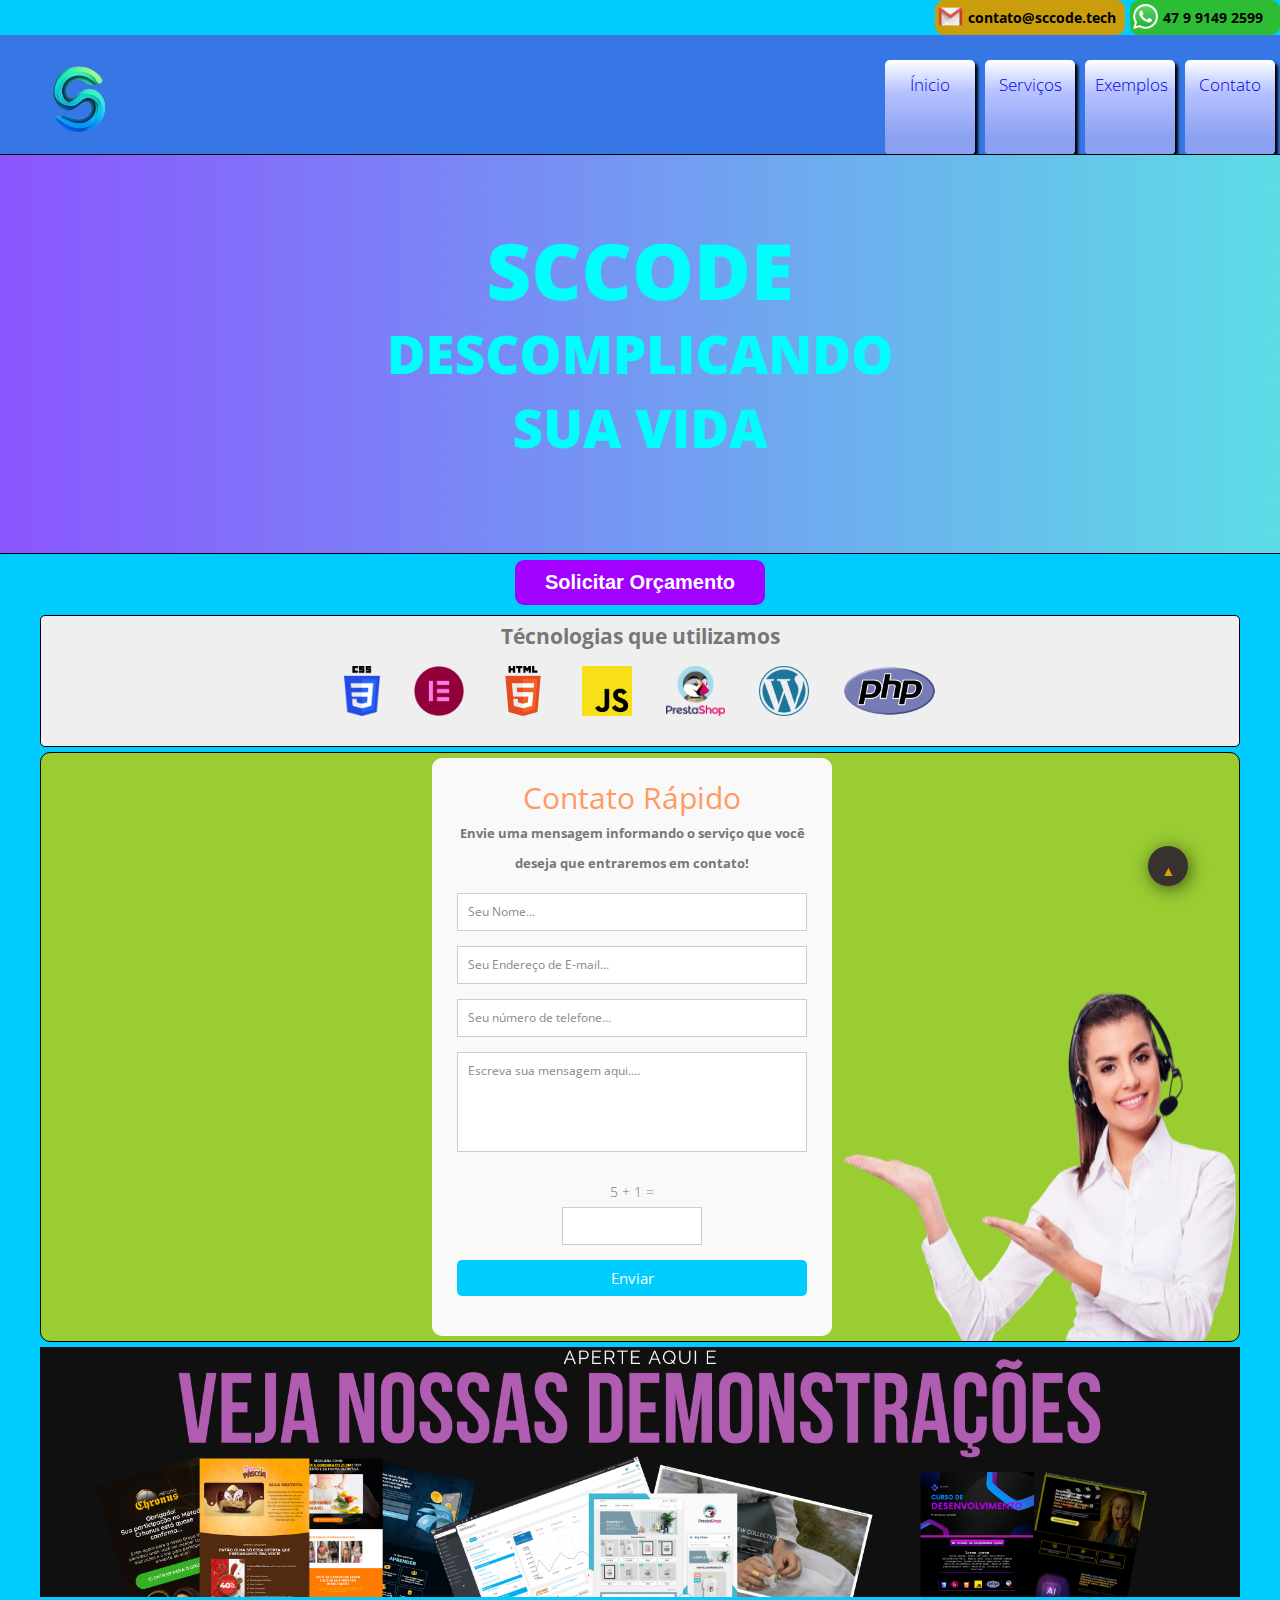
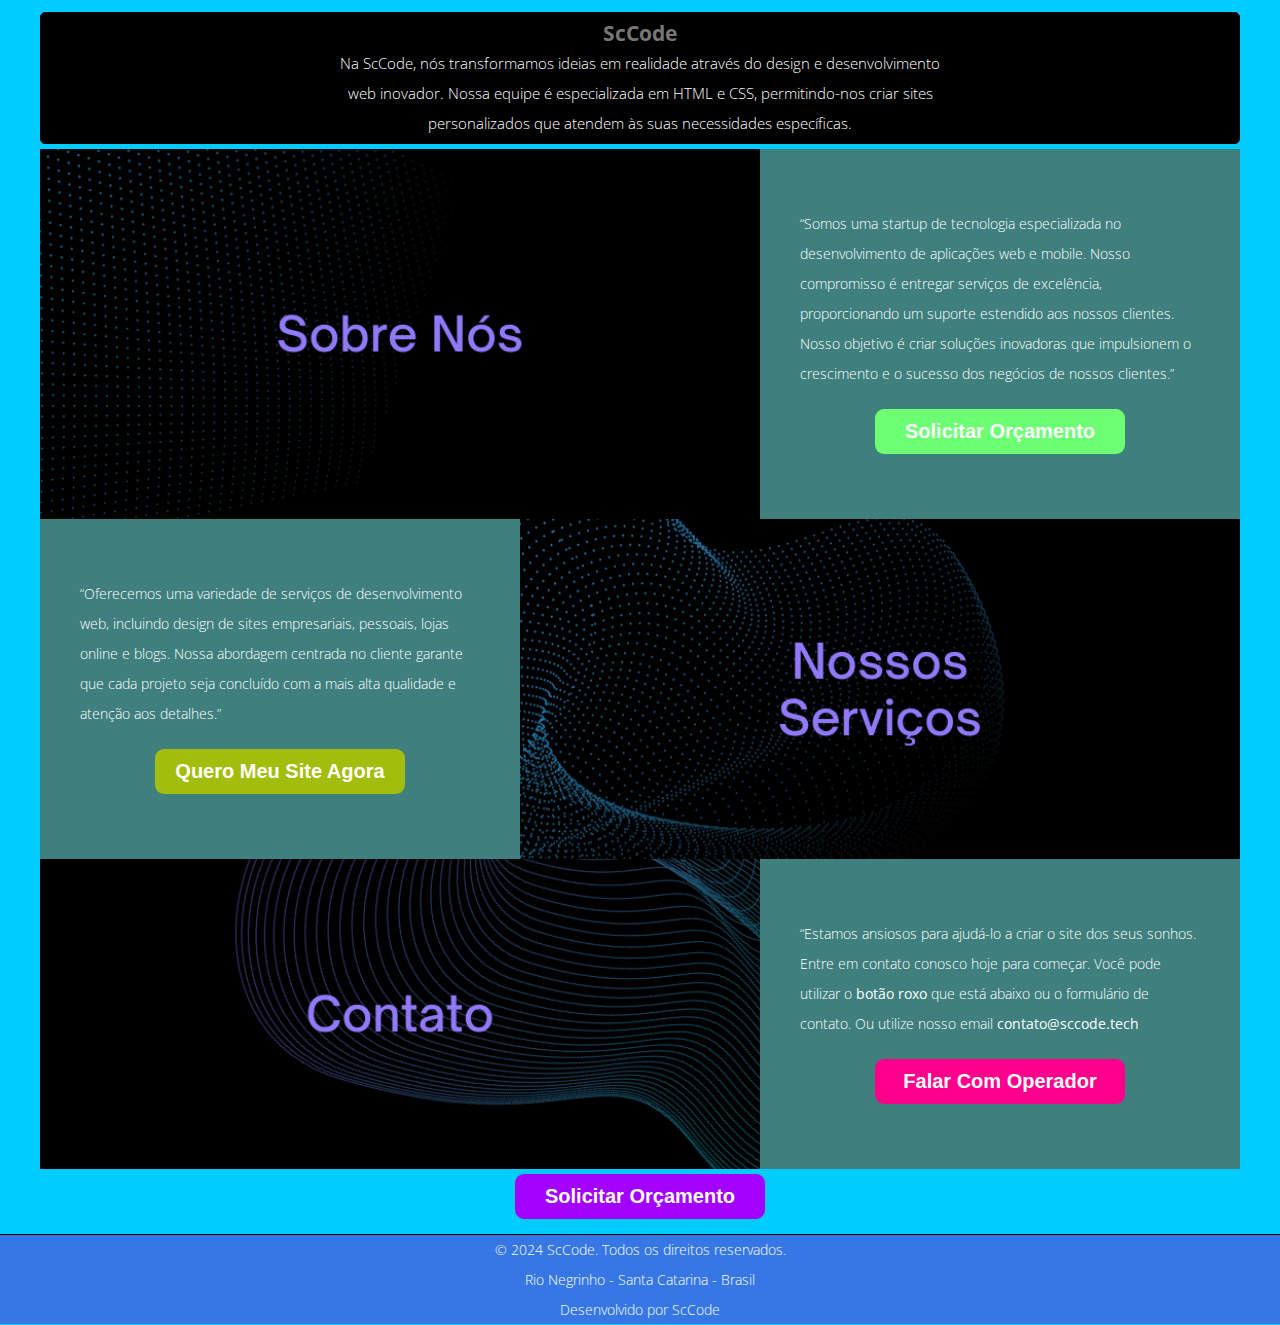
<file: index.html>
<!DOCTYPE html>
<html lang="en">
<head>
    <meta charset="UTF-8">
    <meta name="viewport" content="width=device-width, initial-scale=1.0">
    <meta name="description" content="ScCode - Oferecemos serviços de desenvolvimento web de alta qualidade.">
    <meta name="keywords" content="ScCode, Desenvolvimento Web, HTML, CSS, Aplicações Web, Aplicações Mobile, Design de Sites, Criação de Sites, Desenvolvimento de Software, Tecnologia, Startup, Programação, Web Design, Mobile Design, UX, UI">
    <meta name="author" content="ScCode">
    <link rel="icon" type="image/x-icon" href="favicon.ico">
    <link rel="apple-touch-icon" sizes="180x180" href="apple-touch-icon.png">
    <link rel="icon" type="image/png" sizes="32x32" href="favicon-32x32.png">
    <link rel="icon" type="image/png" sizes="16x16" href="favicon-16x16.png">
    <link rel="manifest" href="site.webmanifest">
    <link rel="stylesheet" href="css/style.css">
    <script src='https://www.google.com/recaptcha/api.js'></script>
    <title>ScCode - Descomplicando a Sua Vida.</title>
</head>
<body>
    <div class="phone">
        <a href="#"><img src="img/wicon.png" alt="whatsapp-icon"></a>
        <p>47 9 9149 2599</p>
    </div>

    <div class="email-header">
        <a href="malito:contato@sccode.tech"><img src="img/gmail.png" alt="email"></a>
        <p>contato@sccode.tech</p>
    </div>

    <div class="clear"></div>

    <header>
        <div class="logo">
            <img src="img/logo.png" alt="">
        </div>


           
        <button class="hamburger">
            <p>Menu</p>
            <span></span>
        </button>
            
        <section class="menu">
            <ul>
                <a href="index.html"><li>Ínicio</li></a>
                <a href="servicos.html"><li>Serviços</li></a>
                <a href="exemplos.html"><li>Exemplos</li></a>
                <a href="contato.html"><li>Contato</li></a>
            </ul>
        </section>

    </header>

<div class="carousel">
    <input type="radio" name="carousel" id="slide1" checked>
    <input type="radio" name="carousel" id="slide2">
    <input type="radio" name="carousel" id="slide3">
    <div class="slides">
        <div class="slide">
        <img src="img/1.png" alt="Slide 1">
        </div>
        <div class="slide">
        <img src="img/2.png" alt="Slide 2">
        </div>
        <div class="slide">
        <img src="img/3.png" alt="Slide 3">
        </div>
        <div class="slide">
        <img src="img/4.png" alt="Slide 3">
        </div>
    </div>
</div>

    <div class="btn-chamada">
        <button onclick="openChat()">Solicitar Orçamento</button>
    </div>

    <section class="corpo" style="background-color: #efefef;">

        <h2>Técnologias que utilizamos</h2>
            <img src="img/css3.png" alt="">
            <img src="img/elementor.png" alt="">
            <img src="img/html5.png" alt="">
            <img src="img/java.png" alt="">
            <img src="img/prestashop.png" alt="">
            <img src="img/word.png" alt="">
            <img src="img/php.png" alt="">

    </section>

<div class="contato-inicio">

    <div class="container-form">  
        <form id="contact" action="send.php" method="post">
        <h3>Contato Rápido</h3>
        <h4>Envie uma mensagem informando o serviço que você deseja que entraremos em contato!</h4>
        <fieldset>
            <input placeholder="Seu Nome..." type="text" tabindex="1" name="nome" required>
        </fieldset>
        <fieldset>
            <input placeholder="Seu Endereço de E-mail..." type="email" tabindex="2" name="email" required>
        </fieldset>
        <fieldset>
            <input placeholder="Seu número de telefone..." type="number" tabindex="3" name="telefone" required>
        </fieldset>
        <fieldset>
            <textarea placeholder="Escreva sua mensagem aqui...." tabindex="5" name="mensagem" required></textarea>
        </fieldset>
        <fieldset>
            <div class="captcha">
                <label id="captcha"></label>
                <input type="text" id="captchaResponse" required>
            </div>
        </fieldset>
        <fieldset>
            <button name="submit" type="submit" id="contact-submit" data-submit="...Sending">Enviar</button>
        </fieldset>
        </form>
    </div>

    <img src="img/atendente.png" alt="">
</div>

<div class="demo">
    <a href="exemplos.html"><img src="img/demo.png" alt="demonstração"></a>
</div>

    <section class="corpo">

        <h2>ScCode</h2>
        <p>Na ScCode, nós transformamos ideias em realidade através do design e desenvolvimento web inovador. Nossa equipe é especializada em HTML e CSS, permitindo-nos criar sites personalizados que atendem às suas necessidades específicas.</p>

    </section>

    <section class="mosaico">
    <div class="container">

        <div class="flex-mosaico">
            <div style="background-image: url(img/mosaico1.png);" class="item-1-mosaico"></div><!--item-1-mosaico-->
            <div class="item-2-mosaico">
                <p>“Somos uma startup de tecnologia especializada no desenvolvimento de aplicações web e mobile. Nosso compromisso é entregar serviços de excelência, proporcionando um suporte estendido aos nossos clientes. Nosso objetivo é criar soluções inovadoras que impulsionem o crescimento e o sucesso dos negócios de nossos clientes.”</p>
                <div class="btn-chamada">
                    <button onclick="openChat()" style="background-color: #6dff74;">Solicitar Orçamento</button>
                </div>
            </div><!--item-2-mosaico-->
        </div><!--flex-mosaico-->

        <div class="flex-mosaico">
            <div id="item1" style="background-image: url(img/mosaico2.png); order: 2;" class="item-1-mosaico"></div><!--item-1-mosaico-->
            <div class="item-2-mosaico">
                <p>“Oferecemos uma variedade de serviços de desenvolvimento web, incluindo design de sites empresariais, pessoais, lojas online e blogs. Nossa abordagem centrada no cliente garante que cada projeto seja concluído com a mais alta qualidade e atenção aos detalhes.”</p>
                <div class="btn-chamada">
                    <button onclick="openChat()" style="background-color: #a2bd0c;">Quero Meu Site Agora</button>
                </div>
            </div><!--item-2-mosaico-->
        </div><!--flex-mosaico-->

        <div class="flex-mosaico">
            <div style="background-image: url(img/mosaico3.png);" class="item-1-mosaico"></div><!--item-1-mosaico-->
            <div class="item-2-mosaico">
                <p>“Estamos ansiosos para ajudá-lo a criar o site dos seus sonhos. Entre em contato conosco hoje para começar. Você pode utilizar o <b>botão roxo</b> que está abaixo ou o formulário de contato. Ou utilize nosso email <b>contato@sccode.tech</b></p>
                <div class="btn-chamada">
                    <button onclick="openChat()" style="background-color: #ff008c;">Falar Com Operador</button>
                </div>
            </div><!--item-2-mosaico-->
        </div><!--flex-mosaico-->

    </div><!--container-->
</section><!--mosaico-->

<div class="btn-chamada">
    <button onclick="openChat()">Solicitar Orçamento</button>
</div>

  <div class="back-to-top" href="#"></div>

<footer>
    <div class="copy">
    <p>&copy; 2024 ScCode. Todos os direitos reservados.</p>
    <p>Rio Negrinho - Santa Catarina - Brasil</p>
    <p>Desenvolvido por ScCode</p>
    </div>
</footer>


<script src="https://ajax.googleapis.com/ajax/libs/jquery/3.5.1/jquery.min.js"></script>
<script src="js/script.js"></script>
<script>
    window.Papercups = {
      config: {
        token: "816b54f7-11a0-4f55-b4f2-8602f5b759c9",
        inbox: "f0d7318a-9dc0-4cee-be99-26ea21f1b26b",
        title: "Bem vindo a ScCode",
        subtitle: "Por favor, digite sua mensagem aqui que em breve um operador irá te responder. 😊",
        primaryColor: "#ff6900",
        greeting: "Olá, se você quer ter seu e-commerce ou um site para sua empresa ou pessoal, veio ao lugar certo, diga para gente o que deseja que em seguida responderemos.",
        newMessagePlaceholder: "Inicie a conversa...",
        showAgentAvailability: false,
        agentAvailableText: "We're online right now!",
        agentUnavailableText: "We're away at the moment.",
        requireEmailUpfront: false,
        iconVariant: "outlined",
        baseUrl: "https://app.papercups.io"
        // Optionally include data about your customer here to identify them
        // customer: {
        //   name: __CUSTOMER__.name,
        //   email: __CUSTOMER__.email,
        //   external_id: __CUSTOMER__.id,
        //   metadata: {
        //     plan: "premium"
        //   }
        // }
      },
    };
    </script>
    <script
      type="text/javascript"
      async
      defer
      src="https://app.papercups.io/widget.js"
    ></script>
</body>
</html>
</file>
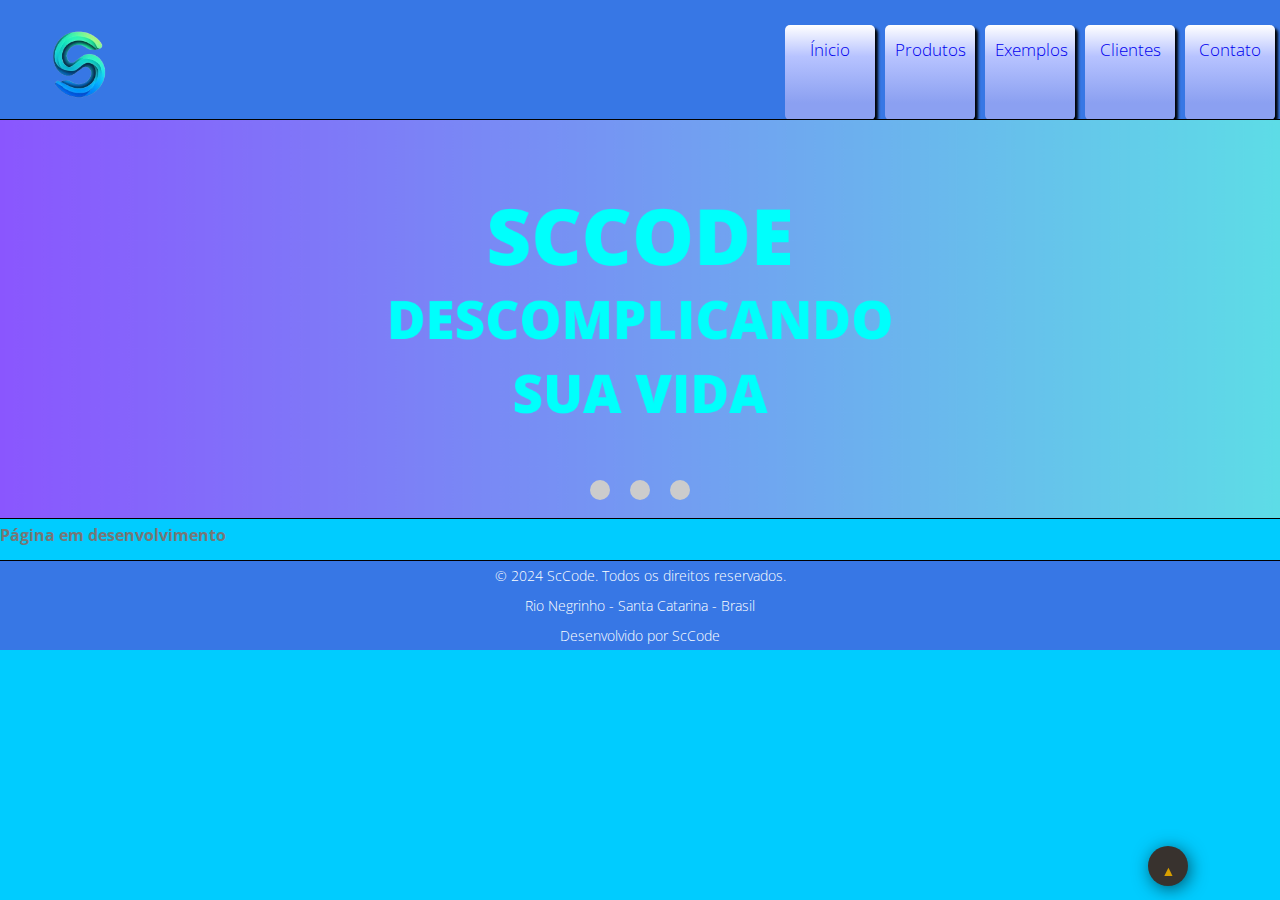
<file: clientes.html>
<!DOCTYPE html>
<html lang="en">
<head>
    <meta charset="UTF-8">
    <meta name="viewport" content="width=device-width, initial-scale=1.0">
    <meta name="description" content="ScCode - Oferecemos serviços de desenvolvimento web de alta qualidade.">
    <meta name="keywords" content="ScCode, Desenvolvimento Web, HTML, CSS, Aplicações Web, Aplicações Mobile, Design de Sites, Criação de Sites, Desenvolvimento de Software, Tecnologia, Startup, Programação, Web Design, Mobile Design, UX, UI">
    <meta name="author" content="ScCode">
    <link rel="icon" type="image/x-icon" href="favicon.ico">
    <link rel="apple-touch-icon" sizes="180x180" href="apple-touch-icon.png">
    <link rel="icon" type="image/png" sizes="32x32" href="favicon-32x32.png">
    <link rel="icon" type="image/png" sizes="16x16" href="favicon-16x16.png">
    <link rel="manifest" href="site.webmanifest">
    <link rel="stylesheet" href="css/style.css">
    <link rel="stylesheet" href="css/style.css">
    <title>ScCode - Descomplicando a Sua Vida.</title>
</head>
<body>

    <header>
        <div class="logo">
            <img src="img/logo.png" alt="">
        </div>
           
        <button class="hamburger">
            <span></span>
        </button>
            
        <section class="menu">
            <ul>
                <a href="index.html"><li>Ínicio</li></a>
                <a href="produtos.html"><li>Produtos</li></a>
                <a href="exemplos.html"><li>Exemplos</li></a>
                <a href="clientes.html"><li>Clientes</li></a>
                <a href="contato.html"><li>Contato</li></a>
            </ul>
        </section>

    </header>

<div class="carousel">
    <input type="radio" name="carousel" id="slide1" checked>
    <input type="radio" name="carousel" id="slide2">
    <input type="radio" name="carousel" id="slide3">
    <div class="slides">
        <div class="slide">
        <img src="img/1.png" alt="Slide 1">
        </div>
        <div class="slide">
        <img src="img/2.png" alt="Slide 2">
        </div>
        <div class="slide">
        <img src="img/3.png" alt="Slide 3">
        </div>
    </div>
    <div class="navigation">
        <label for="slide1"></label>
        <label for="slide2"></label>
        <label for="slide3"></label>
    </div>
    </div>

    <h3>Página em desenvolvimento</h3>

  <div class="back-to-top" href="#"></div>

<footer>
    <div class="copy">
    <p>&copy; 2024 ScCode. Todos os direitos reservados.</p>
    <p>Rio Negrinho - Santa Catarina - Brasil</p>
    <p>Desenvolvido por ScCode</p>
    </div>
</footer>

</body>
    <script src="https://ajax.googleapis.com/ajax/libs/jquery/3.5.1/jquery.min.js"></script>
    <script src="js/script.js"></script>
    <script>
        window.Papercups = {
          config: {
            token: "816b54f7-11a0-4f55-b4f2-8602f5b759c9",
            inbox: "f0d7318a-9dc0-4cee-be99-26ea21f1b26b",
            title: "Bem vindo a ScCode",
            subtitle: "Por favor, digite sua mensagem aqui que em breve um operador irá te responder. 😊",
            primaryColor: "#ff6900",
            newMessagePlaceholder: "Inicie a conversa...",
            showAgentAvailability: false,
            agentAvailableText: "We're online right now!",
            agentUnavailableText: "We're away at the moment.",
            requireEmailUpfront: false,
            iconVariant: "outlined",
            baseUrl: "https://app.papercups.io"
            // Optionally include data about your customer here to identify them
            // customer: {
            //   name: __CUSTOMER__.name,
            //   email: __CUSTOMER__.email,
            //   external_id: __CUSTOMER__.id,
            //   metadata: {
            //     plan: "premium"
            //   }
            // }
          },
        };
        </script>
        <script
          type="text/javascript"
          async
          defer
          src="https://app.papercups.io/widget.js"
        ></script>
</html>
</file>
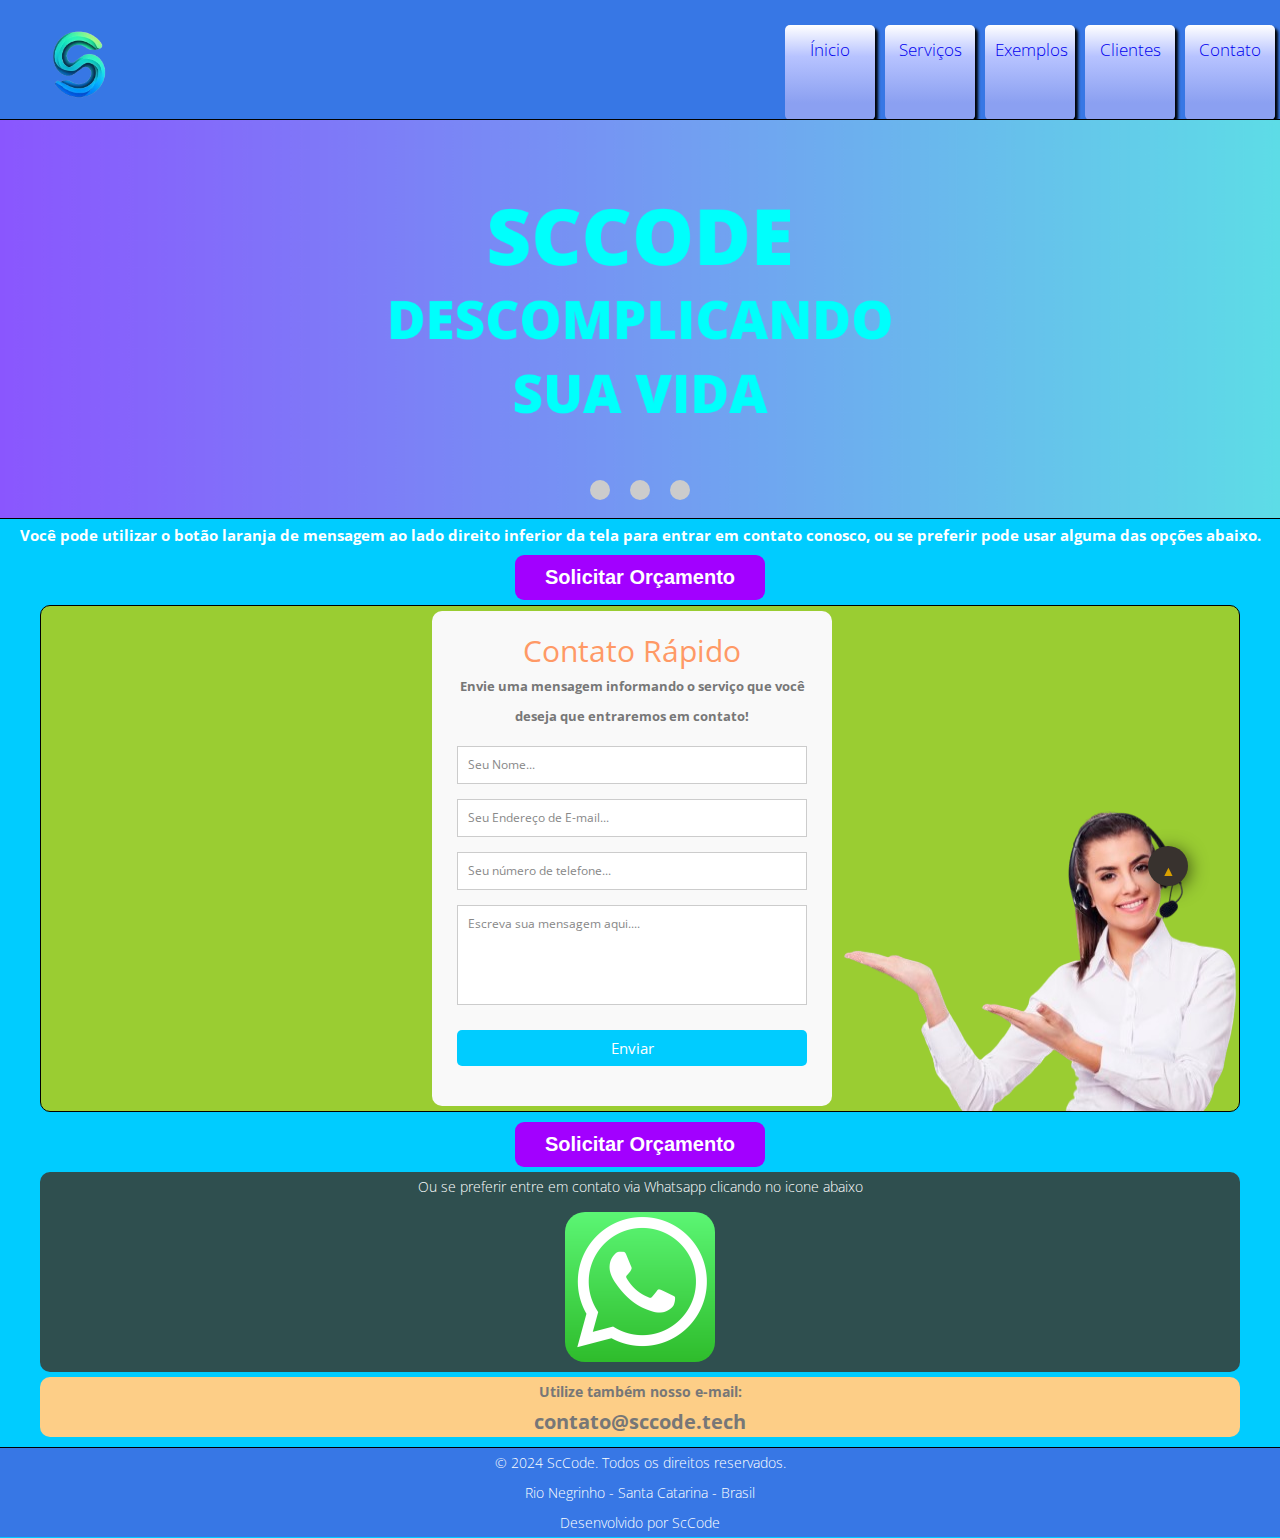
<file: contato.html>
<!DOCTYPE html>
<html lang="en">
<head>
    <meta charset="UTF-8">
    <meta name="viewport" content="width=device-width, initial-scale=1.0">
    <meta name="description" content="ScCode - Oferecemos serviços de desenvolvimento web de alta qualidade.">
    <meta name="keywords" content="ScCode, Desenvolvimento Web, HTML, CSS, Aplicações Web, Aplicações Mobile, Design de Sites, Criação de Sites, Desenvolvimento de Software, Tecnologia, Startup, Programação, Web Design, Mobile Design, UX, UI">
    <meta name="author" content="ScCode">
    <link rel="icon" type="image/x-icon" href="favicon.ico">
    <link rel="apple-touch-icon" sizes="180x180" href="apple-touch-icon.png">
    <link rel="icon" type="image/png" sizes="32x32" href="favicon-32x32.png">
    <link rel="icon" type="image/png" sizes="16x16" href="favicon-16x16.png">
    <link rel="manifest" href="site.webmanifest">
    <link rel="stylesheet" href="css/style.css">
    <link rel="stylesheet" href="css/style.css">
    <title>ScCode - Descomplicando a Sua Vida.</title>
</head>
<body>

    <header>
        <div class="logo">
            <img src="img/logo.png" alt="">
        </div>
           
        <button class="hamburger">
            <span></span>
        </button>
            
        <section class="menu">
            <ul>
                <a href="index.html"><li>Ínicio</li></a>
                <a href="servicos.html"><li>Serviços</li></a>
                <a href="exemplos.html"><li>Exemplos</li></a>
                <a href="clientes.html"><li>Clientes</li></a>
                <a href="contato.html"><li>Contato</li></a>
            </ul>
        </section>

    </header>

<div class="carousel">
    <input type="radio" name="carousel" id="slide1" checked>
    <input type="radio" name="carousel" id="slide2">
    <input type="radio" name="carousel" id="slide3">
    <div class="slides">
        <div class="slide">
        <img src="img/1.png" alt="Slide 1">
        </div>
        <div class="slide">
        <img src="img/2.png" alt="Slide 2">
        </div>
        <div class="slide">
        <img src="img/3.png" alt="Slide 3">
        </div>
    </div>
    <div class="navigation">
        <label for="slide1"></label>
        <label for="slide2"></label>
        <label for="slide3"></label>
    </div>
    </div>

    <div class="secao-contato">
      <p>Você pode utilizar o botão laranja de mensagem ao lado direito inferior da tela para entrar em contato conosco, ou se preferir pode usar alguma das opções abaixo.</p>
    </div>

<section class="forms-contato">

  <div class="btn-chamada">
    <button onclick="openChat()">Solicitar Orçamento</button>
</div>

    <div class="contato-inicio">

        <div class="container-form">  
            <form id="contact" action="send.php" method="post">
              <h3>Contato Rápido</h3>
              <h4>Envie uma mensagem informando o serviço que você deseja que entraremos em contato!</h4>
              <fieldset>
                <input placeholder="Seu Nome..." type="text" tabindex="1" name="nome" required>
              </fieldset>
              <fieldset>
                <input placeholder="Seu Endereço de E-mail..." type="email" tabindex="2" name="email" required>
              </fieldset>
              <fieldset>
                <input placeholder="Seu número de telefone..." type="number" tabindex="3" name="telefone" required>
              </fieldset>
              <fieldset>
                <textarea placeholder="Escreva sua mensagem aqui...." tabindex="5" name="mensagem" required></textarea>
              </fieldset>
              <fieldset>
                <button name="submit" type="submit" id="contact-submit" data-submit="...Sending">Enviar</button>
              </fieldset>
            </form>
        </div>
    
        <img src="img/atendente.png" alt="">
    </div>

    <div class="btn-chamada">
      <button onclick="openChat()">Solicitar Orçamento</button>
    </div>

  <div class="whatsapp-container">
      <div class="whatsapp">
          <p>Ou se preferir entre em contato via Whatsapp clicando no icone abaixo</p>
          <a href="#"><img src="img/whatsapp.png" alt="Whatsapp"></a>
      </div>
  </div>

    <div class="email">
      <p>Utilize também nosso e-mail:</p>
      <h3>contato@sccode.tech</h3>
    </div>

</section>

  <div class="back-to-top" href="#"></div>

<footer>
    <div class="copy">
    <p>&copy; 2024 ScCode. Todos os direitos reservados.</p>
    <p>Rio Negrinho - Santa Catarina - Brasil</p>
    <p>Desenvolvido por ScCode</p>
    </div>
</footer>

</body>
    <script src="https://ajax.googleapis.com/ajax/libs/jquery/3.5.1/jquery.min.js"></script>
    <script src="js/script.js"></script>
        <script>
        window.Papercups = {
          config: {
            token: "816b54f7-11a0-4f55-b4f2-8602f5b759c9",
            inbox: "f0d7318a-9dc0-4cee-be99-26ea21f1b26b",
            title: "Bem vindo a ScCode",
            subtitle: "Por favor, digite sua mensagem aqui que em breve um operador irá te responder. 😊",
            primaryColor: "#ff6900",
            newMessagePlaceholder: "Inicie a conversa...",
            showAgentAvailability: false,
            agentAvailableText: "We're online right now!",
            agentUnavailableText: "We're away at the moment.",
            requireEmailUpfront: false,
            iconVariant: "outlined",
            baseUrl: "https://app.papercups.io"
            // Optionally include data about your customer here to identify them
            // customer: {
            //   name: __CUSTOMER__.name,
            //   email: __CUSTOMER__.email,
            //   external_id: __CUSTOMER__.id,
            //   metadata: {
            //     plan: "premium"
            //   }
            // }
          },
        };

        Papercups.open();
        </script>
        <script
          type="text/javascript"
          async
          defer
          src="https://app.papercups.io/widget.js"
        ></script>
</html>
</file>
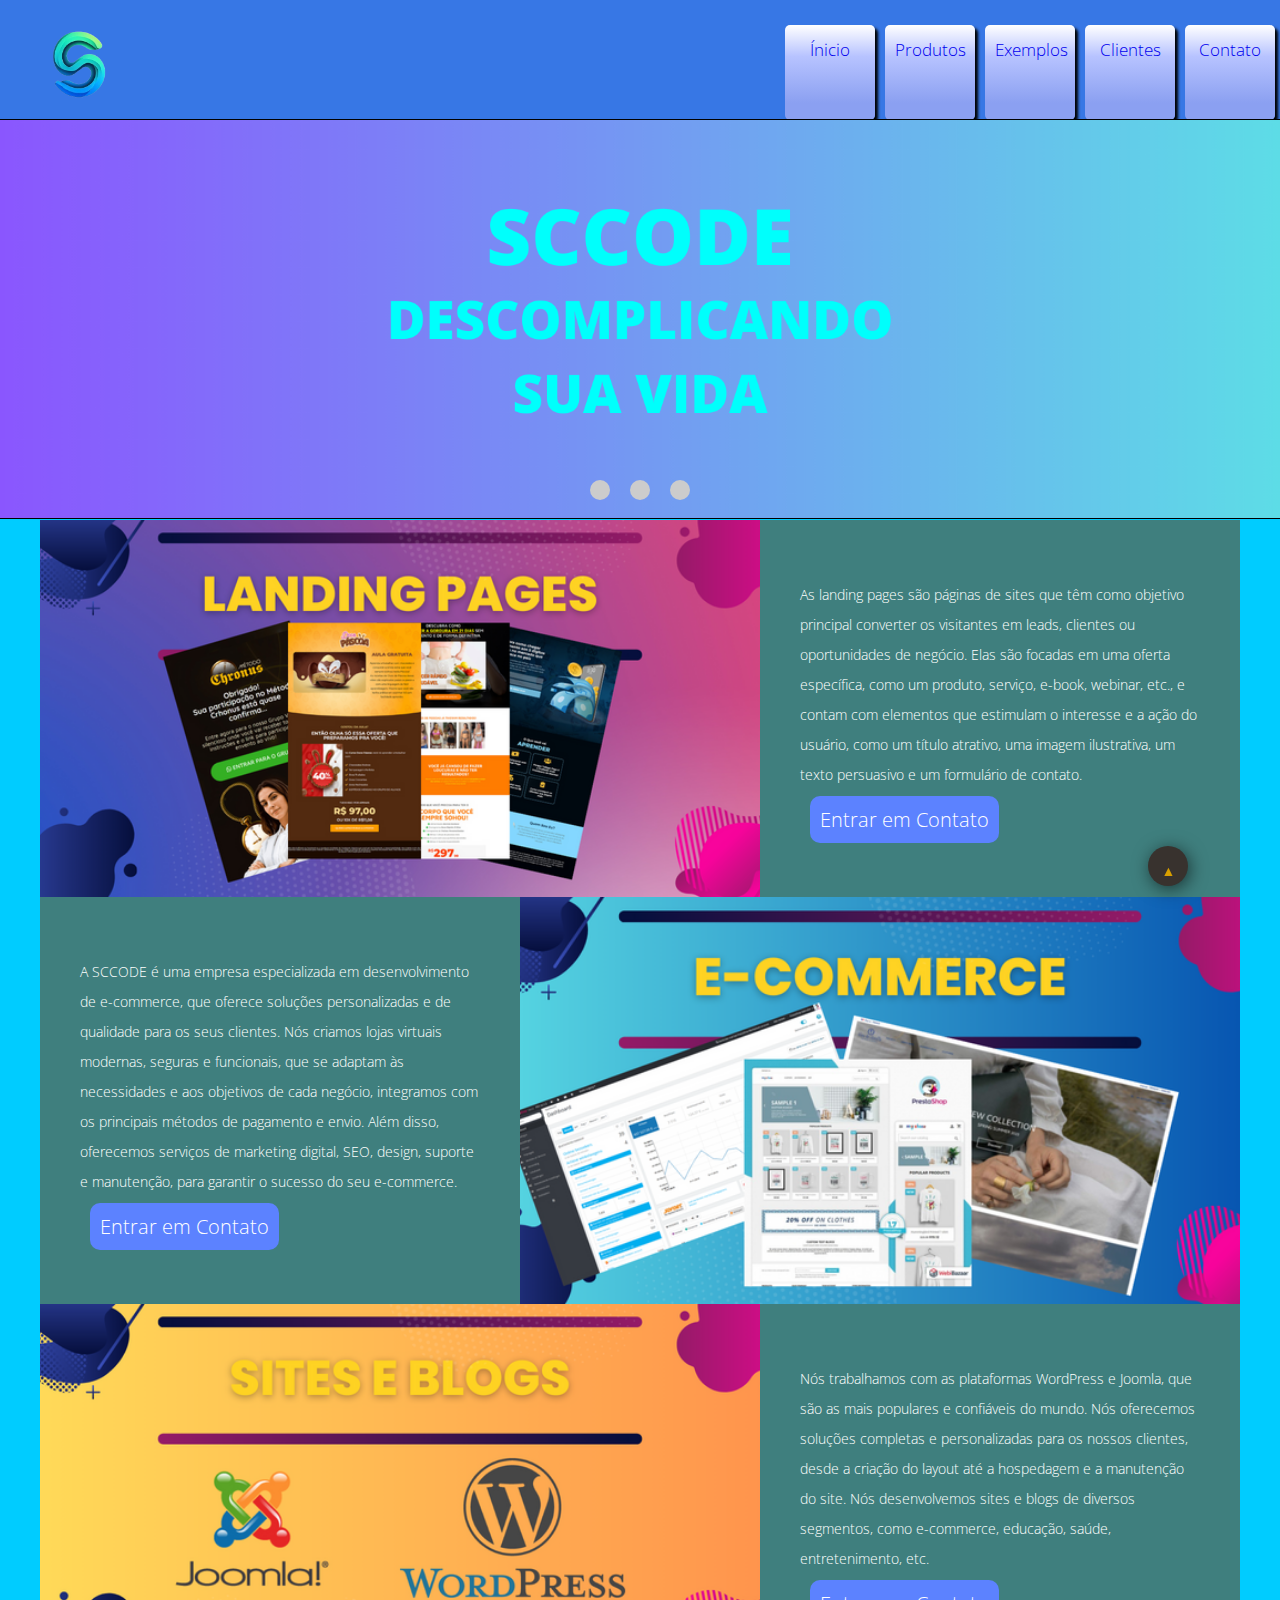
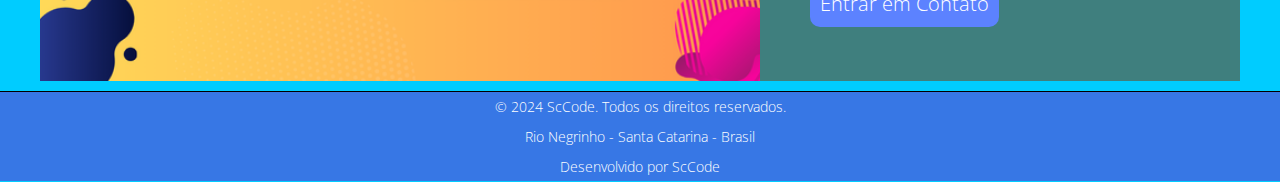
<file: produtos.html>
<!DOCTYPE html>
<html lang="en">
<head>
    <meta charset="UTF-8">
    <meta name="viewport" content="width=device-width, initial-scale=1.0">
    <meta name="description" content="ScCode - Oferecemos serviços de desenvolvimento web de alta qualidade.">
    <meta name="keywords" content="ScCode, Desenvolvimento Web, HTML, CSS, Aplicações Web, Aplicações Mobile, Design de Sites, Criação de Sites, Desenvolvimento de Software, Tecnologia, Startup, Programação, Web Design, Mobile Design, UX, UI">
    <meta name="author" content="ScCode">
    <link rel="icon" type="image/x-icon" href="favicon.ico">
    <link rel="apple-touch-icon" sizes="180x180" href="apple-touch-icon.png">
    <link rel="icon" type="image/png" sizes="32x32" href="favicon-32x32.png">
    <link rel="icon" type="image/png" sizes="16x16" href="favicon-16x16.png">
    <link rel="manifest" href="site.webmanifest">
    <link rel="stylesheet" href="css/style.css">
    <link rel="stylesheet" href="css/style.css">
    <title>ScCode - Descomplicando a Sua Vida.</title>
</head>
<body>

    <header>
        <div class="logo">
            <img src="img/logo.png" alt="">
        </div>
           
        <button class="hamburger">
            <span></span>
        </button>
            
        <section class="menu">
            <ul>
                <a href="index.html"><li>Ínicio</li></a>
                <a href="produtos.html"><li>Produtos</li></a>
                <a href="exemplos.html"><li>Exemplos</li></a>
                <a href="clientes.html"><li>Clientes</li></a>
                <a href="contato.html"><li>Contato</li></a>
            </ul>
        </section>

    </header>

<div class="carousel">
    <input type="radio" name="carousel" id="slide1" checked>
    <input type="radio" name="carousel" id="slide2">
    <input type="radio" name="carousel" id="slide3">
    <div class="slides">
        <div class="slide">
        <img src="img/1.png" alt="Slide 1">
        </div>
        <div class="slide">
        <img src="img/2.png" alt="Slide 2">
        </div>
        <div class="slide">
        <img src="img/3.png" alt="Slide 3">
        </div>
    </div>
    <div class="navigation">
        <label for="slide1"></label>
        <label for="slide2"></label>
        <label for="slide3"></label>
    </div>
    </div>

    <section>

        <section class="mosaico">
            <div class="container">
        
                <div class="flex-mosaico">
                    <div style="background-image: url(img/example1.png);" class="item-1-mosaico"></div><!--item-1-mosaico-->
                    <div class="item-2-mosaico">
                        <p>As landing pages são páginas de sites que têm como objetivo principal converter os visitantes em leads, clientes ou oportunidades de negócio. Elas são focadas em uma oferta específica, como um produto, serviço, e-book, webinar, etc., e contam com elementos que estimulam o interesse e a ação do usuário, como um título atrativo, uma imagem ilustrativa, um texto persuasivo e um formulário de contato.</p>
                        <a href="contato.html" class="entrar-contato">Entrar em Contato</a>
                    </div><!--item-2-mosaico-->
                </div><!--flex-mosaico-->
        
                <div class="flex-mosaico">
                    <div id="item1" style="background-image: url(img/example2.png); order: 2;" class="item-1-mosaico"></div><!--item-1-mosaico-->
                    <div class="item-2-mosaico">
                        <p>A SCCODE é uma empresa especializada em desenvolvimento de e-commerce, que oferece soluções personalizadas e de qualidade para os seus clientes. Nós criamos lojas virtuais modernas, seguras e funcionais, que se adaptam às necessidades e aos objetivos de cada negócio, integramos com os principais métodos de pagamento e envio. Além disso, oferecemos serviços de marketing digital, SEO, design, suporte e manutenção, para garantir o sucesso do seu e-commerce.</p>
                        <a href="contato.html" class="entrar-contato">Entrar em Contato</a>
                    </div><!--item-2-mosaico-->
                </div><!--flex-mosaico-->
        
                <div class="flex-mosaico">
                    <div style="background-image: url(img/example3.png);" class="item-1-mosaico"></div><!--item-1-mosaico-->
                    <div class="item-2-mosaico">
                        <p>Nós trabalhamos com as plataformas WordPress e Joomla, que são as mais populares e confiáveis do mundo. Nós oferecemos soluções completas e personalizadas para os nossos clientes, desde a criação do layout até a hospedagem e a manutenção do site. Nós desenvolvemos sites e blogs de diversos segmentos, como e-commerce, educação, saúde, entretenimento, etc.</p>
                        <a href="contato.html" class="entrar-contato">Entrar em Contato</a>
                    </div><!--item-2-mosaico-->
                </div><!--flex-mosaico-->
        
            </div><!--container-->
        </section><!--mosaico-->

    </section>
    
  <div class="back-to-top" href="#"></div>

<footer>
    <div class="copy">
    <p>&copy; 2024 ScCode. Todos os direitos reservados.</p>
    <p>Rio Negrinho - Santa Catarina - Brasil</p>
    <p>Desenvolvido por ScCode</p>
    </div>
</footer>

</body>
    <script src="https://ajax.googleapis.com/ajax/libs/jquery/3.5.1/jquery.min.js"></script>
    <script src="js/script.js"></script>
    <script>
        window.Papercups = {
          config: {
            token: "816b54f7-11a0-4f55-b4f2-8602f5b759c9",
            inbox: "f0d7318a-9dc0-4cee-be99-26ea21f1b26b",
            title: "Bem vindo a ScCode",
            subtitle: "Por favor, digite sua mensagem aqui que em breve um operador irá te responder. 😊",
            primaryColor: "#ff6900",
            newMessagePlaceholder: "Inicie a conversa...",
            showAgentAvailability: false,
            agentAvailableText: "We're online right now!",
            agentUnavailableText: "We're away at the moment.",
            requireEmailUpfront: false,
            iconVariant: "outlined",
            baseUrl: "https://app.papercups.io"
            // Optionally include data about your customer here to identify them
            // customer: {
            //   name: __CUSTOMER__.name,
            //   email: __CUSTOMER__.email,
            //   external_id: __CUSTOMER__.id,
            //   metadata: {
            //     plan: "premium"
            //   }
            // }
          },
        };
        </script>
        <script
          type="text/javascript"
          async
          defer
          src="https://app.papercups.io/widget.js"
        ></script>
</html>
</file>
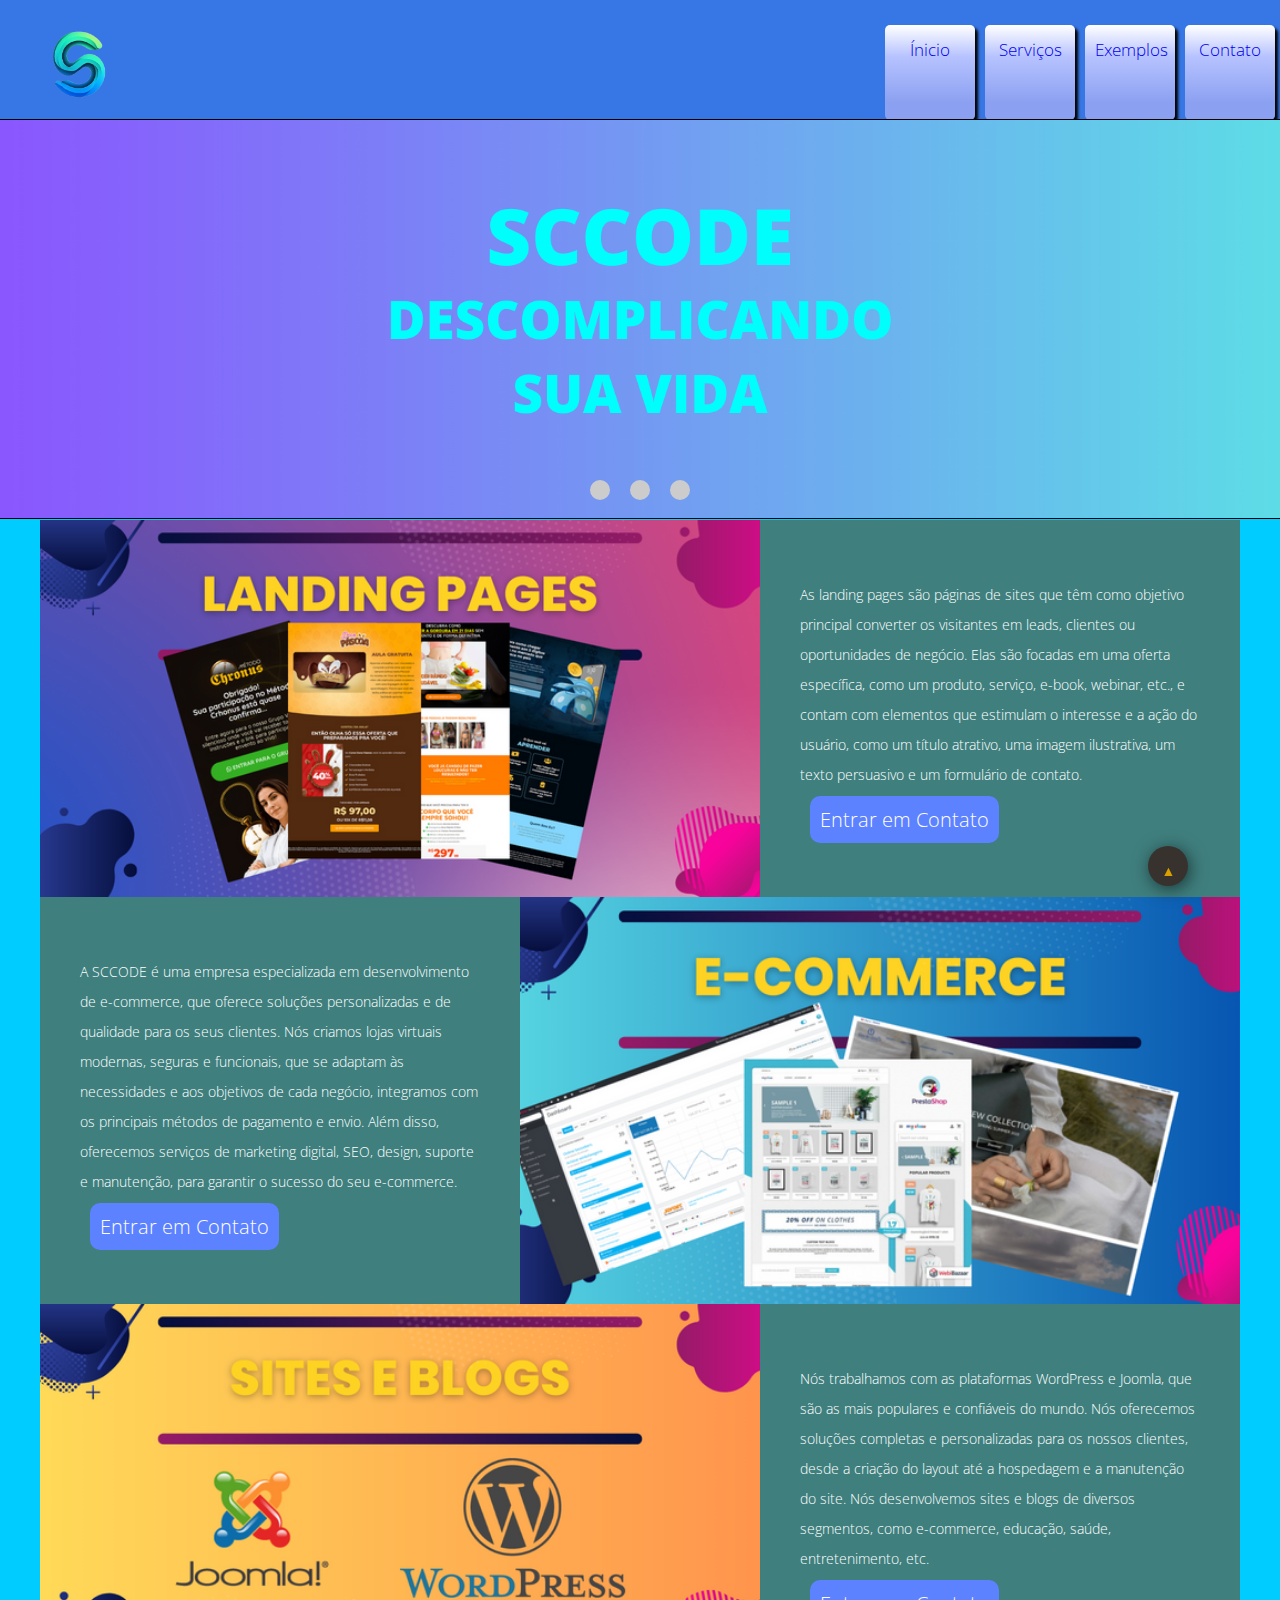
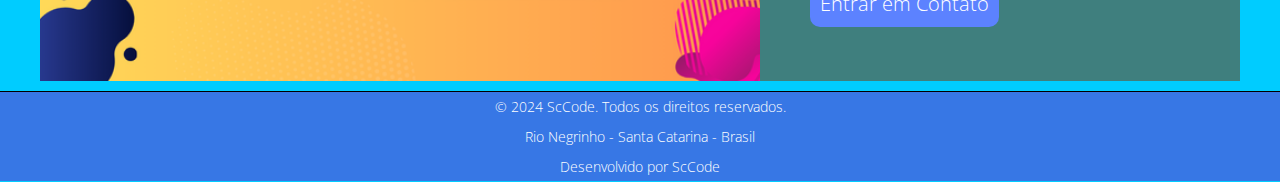
<file: servicos.html>
<!DOCTYPE html>
<html lang="en">
<head>
    <meta charset="UTF-8">
    <meta name="viewport" content="width=device-width, initial-scale=1.0">
    <meta name="description" content="ScCode - Oferecemos serviços de desenvolvimento web de alta qualidade.">
    <meta name="keywords" content="ScCode, Desenvolvimento Web, HTML, CSS, Aplicações Web, Aplicações Mobile, Design de Sites, Criação de Sites, Desenvolvimento de Software, Tecnologia, Startup, Programação, Web Design, Mobile Design, UX, UI">
    <meta name="author" content="ScCode">
    <link rel="icon" type="image/x-icon" href="favicon.ico">
    <link rel="apple-touch-icon" sizes="180x180" href="apple-touch-icon.png">
    <link rel="icon" type="image/png" sizes="32x32" href="favicon-32x32.png">
    <link rel="icon" type="image/png" sizes="16x16" href="favicon-16x16.png">
    <link rel="manifest" href="site.webmanifest">
    <link rel="stylesheet" href="css/style.css">
    <link rel="stylesheet" href="css/style.css">
    <title>ScCode - Descomplicando a Sua Vida.</title>
</head>
<body>

    <header>
        <div class="logo">
            <img src="img/logo.png" alt="">
        </div>
           
        <button class="hamburger">
            <span></span>
        </button>
            
        <section class="menu">
            <ul>
                <a href="index.html"><li>Ínicio</li></a>
                <a href="servicos.html"><li>Serviços</li></a>
                <a href="exemplos.html"><li>Exemplos</li></a>
                <a href="contato.html"><li>Contato</li></a>
            </ul>
        </section>

    </header>

<div class="carousel">
    <input type="radio" name="carousel" id="slide1" checked>
    <input type="radio" name="carousel" id="slide2">
    <input type="radio" name="carousel" id="slide3">
    <div class="slides">
        <div class="slide">
        <img src="img/1.png" alt="Slide 1">
        </div>
        <div class="slide">
        <img src="img/2.png" alt="Slide 2">
        </div>
        <div class="slide">
        <img src="img/3.png" alt="Slide 3">
        </div>
    </div>
    <div class="navigation">
        <label for="slide1"></label>
        <label for="slide2"></label>
        <label for="slide3"></label>
    </div>
    </div>

    <section>

        <section class="mosaico">
            <div class="container">
        
                <div class="flex-mosaico">
                    <div style="background-image: url(img/example1.png);" class="item-1-mosaico"></div><!--item-1-mosaico-->
                    <div class="item-2-mosaico">
                        <p>As landing pages são páginas de sites que têm como objetivo principal converter os visitantes em leads, clientes ou oportunidades de negócio. Elas são focadas em uma oferta específica, como um produto, serviço, e-book, webinar, etc., e contam com elementos que estimulam o interesse e a ação do usuário, como um título atrativo, uma imagem ilustrativa, um texto persuasivo e um formulário de contato.</p>
                        <a href="contato.html" class="entrar-contato">Entrar em Contato</a>
                    </div><!--item-2-mosaico-->
                </div><!--flex-mosaico-->
        
                <div class="flex-mosaico">
                    <div id="item1" style="background-image: url(img/example2.png); order: 2;" class="item-1-mosaico"></div><!--item-1-mosaico-->
                    <div class="item-2-mosaico">
                        <p>A SCCODE é uma empresa especializada em desenvolvimento de e-commerce, que oferece soluções personalizadas e de qualidade para os seus clientes. Nós criamos lojas virtuais modernas, seguras e funcionais, que se adaptam às necessidades e aos objetivos de cada negócio, integramos com os principais métodos de pagamento e envio. Além disso, oferecemos serviços de marketing digital, SEO, design, suporte e manutenção, para garantir o sucesso do seu e-commerce.</p>
                        <a href="contato.html" class="entrar-contato">Entrar em Contato</a>
                    </div><!--item-2-mosaico-->
                </div><!--flex-mosaico-->
        
                <div class="flex-mosaico">
                    <div style="background-image: url(img/example3.png);" class="item-1-mosaico"></div><!--item-1-mosaico-->
                    <div class="item-2-mosaico">
                        <p>Nós trabalhamos com as plataformas WordPress e Joomla, que são as mais populares e confiáveis do mundo. Nós oferecemos soluções completas e personalizadas para os nossos clientes, desde a criação do layout até a hospedagem e a manutenção do site. Nós desenvolvemos sites e blogs de diversos segmentos, como e-commerce, educação, saúde, entretenimento, etc.</p>
                        <a href="contato.html" class="entrar-contato">Entrar em Contato</a>
                    </div><!--item-2-mosaico-->
                </div><!--flex-mosaico-->
        
            </div><!--container-->
        </section><!--mosaico-->

    </section>
    
  <div class="back-to-top" href="#"></div>

<footer>
    <div class="copy">
    <p>&copy; 2024 ScCode. Todos os direitos reservados.</p>
    <p>Rio Negrinho - Santa Catarina - Brasil</p>
    <p>Desenvolvido por ScCode</p>
    </div>
</footer>

</body>
    <script src="https://ajax.googleapis.com/ajax/libs/jquery/3.5.1/jquery.min.js"></script>
    <script src="js/script.js"></script>
    <script>
        window.Papercups = {
          config: {
            token: "816b54f7-11a0-4f55-b4f2-8602f5b759c9",
            inbox: "f0d7318a-9dc0-4cee-be99-26ea21f1b26b",
            title: "Bem vindo a ScCode",
            subtitle: "Por favor, digite sua mensagem aqui que em breve um operador irá te responder. 😊",
            primaryColor: "#ff6900",
            newMessagePlaceholder: "Inicie a conversa...",
            showAgentAvailability: false,
            agentAvailableText: "We're online right now!",
            agentUnavailableText: "We're away at the moment.",
            requireEmailUpfront: false,
            iconVariant: "outlined",
            baseUrl: "https://app.papercups.io"
            // Optionally include data about your customer here to identify them
            // customer: {
            //   name: __CUSTOMER__.name,
            //   email: __CUSTOMER__.email,
            //   external_id: __CUSTOMER__.id,
            //   metadata: {
            //     plan: "premium"
            //   }
            // }
          },
        };
        </script>
        <script
          type="text/javascript"
          async
          defer
          src="https://app.papercups.io/widget.js"
        ></script>
</html>
</file>
<file: css/style.css>
@import url(https://fonts.googleapis.com/css?family=Open+Sans:400italic,400,300,600);

*{
	margin:0;
	padding:0;
	box-sizing:border-box;
	-webkit-box-sizing:border-box;
	-moz-box-sizing:border-box;
	-webkit-font-smoothing:antialiased;
	-moz-font-smoothing:antialiased;
	-o-font-smoothing:antialiased;
	font-smoothing:antialiased;
	text-rendering:optimizeLegibility;
}

html, body{
    height: 100%;
}


body {
	font-family:"Open Sans", Helvetica, Arial, sans-serif;
	font-weight:300;
	font-size: 14px;
	line-height:30px;
	color:#777;
	background:#0CF;
}

head{
    text-align: center;
}

.clear{
  clear: both;
}

.container{
    width: 100%;
    max-width: 1200px;
    margin: 0 auto;
}

/* phone */

.phone{
  background-color: rgb(45, 189, 52);
  font-weight: bold;
  width: 150px;
  height: 35px;
  border-radius: 9px;
  padding: 3px;
  display: flex;
  float: right;
  margin-left: 5px;
}

.phone img{
  height: 25px;
  margin-top: 1px;
}

.phone p{
  color: #000;
  margin-left: 5px;
}

.email-header{
  background-color: rgb(201, 157, 12);
  font-weight: bold;
  width: 190px;
  height: 35px;
  border-radius: 9px;
  padding: 3px;
  display: flex;
  float: right;
}

.email-header img{
  height: 25px;
  margin-top: 1px;
}

.email-header p{
  color: #000;
  margin-left: 5px;
}

header{
    display: flex;
    justify-content: space-between;
    align-items: center;
    text-align: center;
    /* border: 1px #ccc solid; */
    height: 120px;
    background: rgb(55 119 229);
}

.logo{
    width: 160px;
    height: 120px;
}

.logo img{
    width: 70px;
    height: 80px;
    padding: 5px;
    margin-top: 25px;
}

.menu ul{
    display: flex;
    justify-content: space-around;
    width: 50%;
    margin-top: 25px;
}

.menu a{
    display: inline-block;
    text-decoration: none;
}

.menu li {
  text-align: center;
  list-style-type: none;
  cursor: pointer;
  font-size: 17px;
  margin: 5px;
  background: linear-gradient(180deg, rgba(255,255,255,1) 0%, rgba(183,195,255,1) 33%, rgba(139,160,241,1) 82%);
  width: 90px;
  height: 95px;
  padding: 10px;
  border-radius: 5px;
  border-bottom: none;
  box-shadow: 3px 3px 3px black;
  transition: all 0.5s ease;
}


.menu li:hover {
  background-color: #0CF;
  outline: 2px solid;
  animation: glow 2s infinite;
}

@keyframes glow {
  0% {outline-color: #ff0000;}
  30% {outline-color: #00ff00;}
  60% {outline-color: #0000ff;}
  100% {outline-color: #ff0000;}
}

.btn-chamada{
  text-align: center;
  padding: 5px;
}

.btn-chamada button{
  width: 250px;
  height: 45px;
  background-color: rgb(162, 0, 255);
  color: white;
  font-size: 20px;
  border: none;
  font-weight: bold;
  border-radius: 9px;
  cursor: pointer;
}

.btn-chamada button:hover{
  background-color: rgb(75, 0, 119);
}

/* carrosel */

.carousel {
    width: 100%;
    height: 400px;
    position: relative;
    text-align: center;
  }

  .carousel input{
    display: none;
  }
  
  .slides {
    width: 100%;
    height: 100%;
    position: absolute;
  }
  
  .slide {
    width: 100%;
    height: 100%;
    position: absolute;
    display: none;
  }
  
  .slide img {
    width: 100%;
    height: 100%;
    object-fit: cover;
    margin-top: -1px;
    border-bottom: 1px black solid;
    border-top: 1px black solid;
  }
  
  .navigation {
    width: 100%;
    height: 50px;
    position: absolute;
    bottom: 0;
    display: flex;
    justify-content: center;
  }
  
  .navigation label {
    width: 20px;
    height: 20px;
    background-color: #ccc;
    border-radius: 50%;
    margin: 10px;
    cursor: pointer;
  }
  
  #slide1:checked ~ .slides .slide:nth-child(1),
  #slide2:checked ~ .slides .slide:nth-child(2),
  #slide3:checked ~ .slides .slide:nth-child(3) {
    display: block;
  }

  .contato-inicio{
    display: flex;
    max-width: 1200px;
    margin: auto;
    background-color: yellowgreen;
    border-radius: 10px;
    margin-bottom: 5px;
    border: 1px black solid;
  }

  /* section corpo e mosaico*/

  .corpo{
    text-align: center;
    border: 1px black solid;
    max-width: 1200px;
    margin: auto;
    background-color: black;
    border-radius: 5px;
    margin-top: 5px;
    margin-bottom: 5px;
    padding: 5px;
  }

  .corpo p{
    margin: auto;
    max-width: 600px;
    color: white;
    font-size: 15px;
  }

  .corpo img {
    height: 50px;
    margin: 15px;
    transition: all 0.5s ease;
}

.corpo img:hover {
    box-shadow: 0 0 5px #0000ff, 
                0 0 25px #0000ff, 
                0 0 50px #0000ff, 
                0 0 100px #0000ff;
    animation: imgGlow 2s infinite;
}

@keyframes imgGlow {
    0% {box-shadow: 0 0 5px #0000ff, 0 0 25px #0000ff, 0 0 50px #0000ff, 0 0 100px #0000ff;}
    50% {box-shadow: 0 0 10px #add8e6, 0 0 30px #add8e6, 0 0 60px #add8e6, 0 0 150px #add8e6;}
    100% {box-shadow: 0 0 5px #0000ff, 0 0 25px #0000ff, 0 0 50px #0000ff, 0 0 100px #0000ff;}
}



.mosaicos{
  border-radius: 5px;
}

.flex-mosaico{
    display: flex;
}

.item-1-mosaico{
    background-position: center;
    background-size: cover;
    width: 60%;
}

.item-2-mosaico{
    background-color: rgb(63 127 126);
    padding: 60px 40px;
    width: 40%;
}

.item-2-mosaico p{
    color: white;
    margin-bottom: 15px;
}

/* formulario de contato */

.container-form {
	max-width:400px;
	width:100%;
	margin: 0 7px auto auto;
	position:relative;
}

#contact input[type="text"], #contact input[type="email"], #contact input[type="number"], #contact input[type="url"], #contact textarea, #contact button[type="submit"] { font:400 12px/16px "Open Sans", Helvetica, Arial, sans-serif; }

#contact {
	background:#F9F9F9;
  padding: 25px;
  margin: 5px 0;
  border-radius: 10px;
  text-align: center;
}

#contact h3 {
	color: #F96;
	display: block;
	font-size: 30px;
	font-weight: 400;
}

#contact h4 {
	margin:5px 0 15px;
	display:block;
	font-size:13px;
}

.captcha{
  width: 140px;
  margin: auto;
}


fieldset {
	border: medium none !important;
	margin: 0 0 10px;
	min-width: 100%;
	padding: 0;
	width: 100%;
}

#contact input[type="text"], #contact input[type="email"], #contact input[type="number"], #contact input[type="url"], #contact textarea {
	width:100%;
	border:1px solid #CCC;
	background:#FFF;
	margin:0 0 5px;
	padding:10px;
}

#contact input[type="text"]:hover, #contact input[type="email"]:hover, #contact input[type="number"]:hover, #contact input[type="url"]:hover, #contact textarea:hover {
	-webkit-transition:border-color 0.3s ease-in-out;
	-moz-transition:border-color 0.3s ease-in-out;
	transition:border-color 0.3s ease-in-out;
	border:1px solid #AAA;
}

#contact textarea {
	height:100px;
	max-width:100%;
  resize:none;
}

#contact button[type="submit"] {
	cursor:pointer;
	width:100%;
	border:none;
	background:#0CF;
	color:#FFF;
	margin:0 0 5px;
	padding:10px;
	font-size:15px;
  border-radius: 5px;
}

#contact button[type="submit"]:hover {
	background:#09C;
	-webkit-transition:background 0.3s ease-in-out;
	-moz-transition:background 0.3s ease-in-out;
	transition:background-color 0.3s ease-in-out;
}

#contact button[type="submit"]:active { box-shadow:inset 0 1px 3px rgba(0, 0, 0, 0.5); }

#contact input:focus, #contact textarea:focus {
	outline:0;
	border:1px solid #999;
}
::-webkit-input-placeholder {
 color:#888;
}
:-moz-placeholder {
 color:#888;
}
::-moz-placeholder {
 color:#888;
}
:-ms-input-placeholder {
 color:#888;
}

.demo{
  max-width: 1200px;
  display: flex;
  margin: auto;
}

.demo img{
  width: 100%;
}

/* estilos exemplos */

.section-examples{
  display: flex;
  padding: 20px;
}

.exemplos-container{
  display: inline;
  border: 2px rgb(0, 73, 207) solid;
  margin: 5px;
  padding: 2px;
  border-radius: 6px;
}

.exemplos{
  display: block;
  text-align: center;
  margin: 10px auto;
  padding: 10px;
  border: 3px #ccc solid;
  height: 310px;
  width: 300px;
  border-radius: 9px;
  background-color: cornsilk;
}

.exemplos img{
  width: 250px;
  height: 170px;
  border: 2px #c16666 solid;
  border-radius: 5px;
}

.exemplos p{
  margin-bottom: 5px;
}

.exemplos a{
  min-width: 250px;
  border: 2px #ccc solid;
  padding: 10px;
  margin-top: 10px;
  background-color: deepskyblue;
  text-decoration: none;
  border-radius: 9px;
  color: white;
  font-weight: bold;
}

.exemplos a:hover {
  background-color: rgb(55, 101, 252);
}

.img-exemplos{
  text-align: center;
}

.img-exemplos img{
  width: 300px;
  height: 900px;
  margin-top: 5px;
  border: 2px rgb(13, 119, 133) solid;
  border-radius: 5px;
}

/* contato */

.secao-contato{
  text-align: center;
  font-size: 15px;
  color: white;
  font-weight: bold;
}

.forms-contato{
   /* display: inline-block; */
    width: 1280px;
    margin: auto;
    text-align: center;
}

.whatsapp{
  display: inline-block;
  text-align: center;
  width: 1200px;
  border-radius: 10px;
  background-color: darkslategrey;
  color: white;
  margin-bottom: 5px;
}

.whatsapp img{
  margin-top: 10px;
  height: 150px;
  border-radius: 20px;
}

.entrar-contato{
  text-decoration: none;
  font-size: 20px;
  color: white;
  background-color: #5c82ff;
  padding: 10px;
  margin: 10px;
  border-radius: 10px;
}

.email{
  width: 1200px;
  margin: auto;
  background-color: #fdce87;
  border-radius: 10px;
}

.email p{
  font-weight: bold;
}

.email h3{
  font-size: 20px;
}

/* back to top */

.back-to-top {
  background-color: #38322e;
  border-radius: 65px;
  bottom: 14px;
  box-shadow: 2px 3px 19px -2px rgba(0, 0, 0, .75);
  color: #d9a000;
  cursor: pointer;
  height: 40px;
  position: fixed;
  right: 22px;
  width: 40px;
  z-index: 3;
  margin-right: 70px;
&::after {
    content: '▲';
    display: flex;
    justify-content: center;
    padding-left: 1px;
    padding-top: 10px;
  }
}


/* rodape */

footer{
  width: 100%;
  height: 90px;
  background-color: rgb(55 119 229);
  margin-top: 10px;
  margin-bottom: 10px;
}

.copy{
  text-align: center;
  border-top: 1px black solid;
}

.copy p{
  color: white;
}

/* hamburguer */

.hamburger {
    display: none;
    margin-bottom: 8px;
    margin-left: 70%;
}

.hamburger p{
  margin-top: -37px;
  margin-left: 9px;
  color: white;
  font-size: 19px;
  font-weight: bold;
}

/* responsividade */
@media screen and (max-width: 600px) {
  header{
    flex-direction: column;
    height: auto;
  }

  .hamburger {
    display: block;
    background: none;
    border: none;
    position: relative;
    width: 30px;
    height: 22px;
  }
  
  .hamburger:before, .hamburger:after {
    content: "";
    position: absolute;
    width: 100%;
    height: 2px;
    background: #000;
    transition: all 0.3s;
  }
  
  .hamburger:before {
    top: 0;
  }
  
  .hamburger:after {
    bottom: 0;
  }
  
  .hamburger span {
    position: absolute;
    width: 100%;
    height: 2px;
    background: #000;
    top: 50%;
    transition: all 0.3s;
  }
  
  .hamburger.aberto:before {
    transform: translateY(10px) rotate(45deg);
  }
  
  .hamburger.aberto:after {
    transform: translateY(-10px) rotate(-45deg);
  }
  
  .hamburger.aberto span {
    opacity: 0;
  }
  

  .logo, .menu ul {
    width: 100%;
  }

    .menu ul {
    display: none;
  }

  .carousel {
    height: 200px;
  }

  .slide img {
    height: 200px;
  }

  .contato-inicio img{
    display: none;
  }

  .corpo p{
    max-width: 100%;
  }

  .flex-mosaico{
    flex-direction: column;
  }

  .item-1-mosaico{
    display: block;
    height: 200px; 
  }

  .item-1-mosaico, .item-2-mosaico{
    width: 100%;
    padding: 10px 10px;
  }

  .item-2-mosaico{
    border: 1px #ccc solid;
    padding: 10px;
  }

  .section-examples {
    display: inline;
  }

  .exemplos-container{
    display: inline;
    border: none;
  }

  .exemplos{
    margin-bottom: 10px;
  }

  .forms-contato{
    display: inline;
  }

  .contato-inicio{
    display: block;
  }

  .whatsapp{
    margin: auto;
    border: 2px #ccc solid;
    border: 3px #ccc solid;
    max-width: 250px;
    margin-bottom: 5px;
  }

  .email{
    max-width: 250px;
  }

  .demo{
    max-width: 100%;
  }

  .demo img{
      max-width: 100%;
      cursor: pointer;
  }
}
</file>
